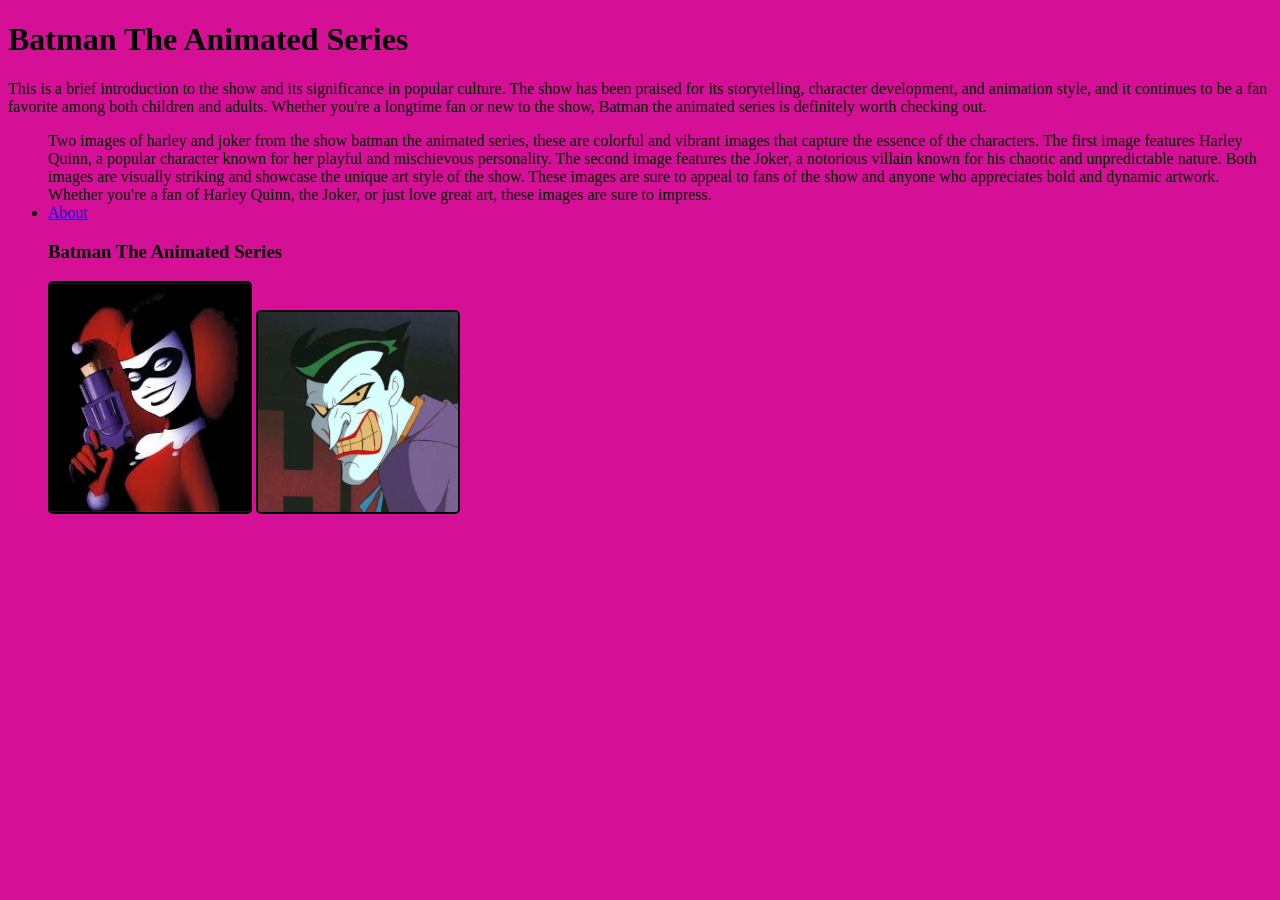
<file: index.html>
<!DOCTYPE html>
<html lang="en">
<head>
        <meta charset="UTF-8">
        <meta name="viewport" content="width=device-width, initial-scale=1.0">
        <title>Week 4 IMD</title>
        <!background-color: rgb(214, 15, 151);>
        <link rel="stylesheet" href="styles/styles.css">
</head>
<header>
    <h1>Batman The Animated Series</h1>
</header>This is a brief introduction to the show and its significance in popular culture. The show has been praised for its storytelling, character development, and animation style, and it continues to be a fan favorite among both children and adults. Whether you're a longtime fan or new to the show, Batman the animated series is definitely worth checking out.

    <ul></article>Two images of harley and joker from the show batman the animated series, these are colorful and vibrant images that capture the essence of the characters. The first image features Harley Quinn, a popular character known for her playful and mischievous personality. The second image features the Joker, a notorious villain known for his chaotic and unpredictable nature. Both images are visually striking and showcase the unique art style of the show. These images are sure to appeal to fans of the show and anyone who appreciates bold and dynamic artwork. Whether you're a fan of Harley Quinn, the Joker, or just love great art, these images are sure to impress.
   <li><a href="About.html">About</a></li>
<main>
<article>
    <!-- This is an article about IMD links and images -->
     <h3>Batman The Animated Series</h3>
        <img src="harley.jpeg" alt="harley" width="500" height="300">
        <img src="joker.webp" alt="joker" width="500" height="300">
</file>
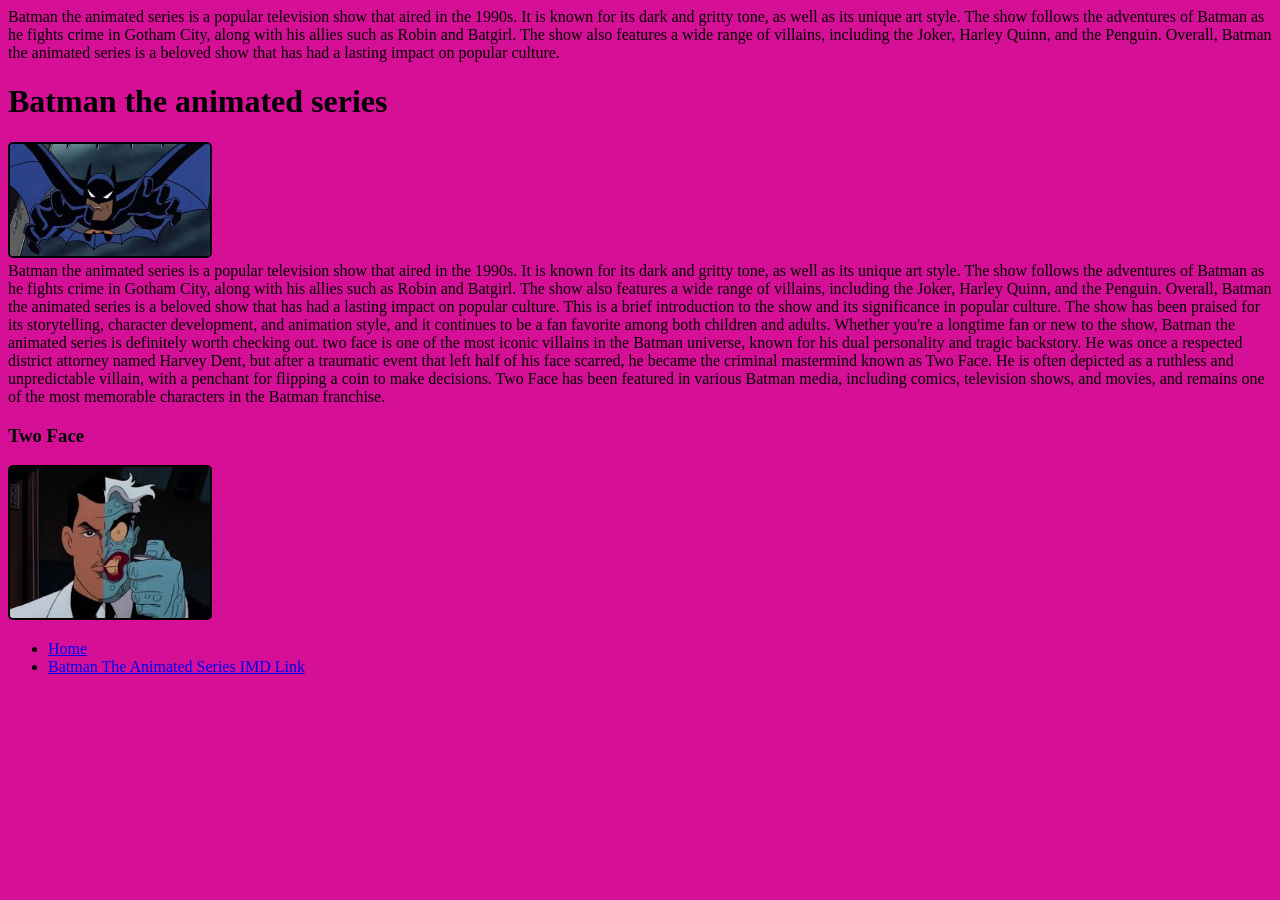
<file: about.html>
<!DOCTYPE html>
<html lang="en">
<head>
    <meta charset="UTF-8">
    <meta name="viewport" content="width=device-width, initial-scale=1.0">
    <title>Batman the Animated Series</title> 
    <link rel="stylesheet" href="styles/styles.css">
    <meta name="viewport" content="width=device-width, initial-scale=1.0">
    <title>Document</title>Batman the animated series is a popular television show that aired in the 1990s. It is known for its dark and gritty tone, as well as its unique art style. The show follows the adventures of Batman as he fights crime in Gotham City, along with his allies such as Robin and Batgirl. The show also features a wide range of villains, including the Joker, Harley Quinn, and the Penguin. Overall, Batman the animated series is a beloved show that has had a lasting impact on popular culture.   
<!background-color: rgb(214, 15, 151);>

        <link rel="stylesheet" href="styles/styles.css">
        

<bodY>
    <h1>Batman the animated series</h1>

    <img src="batman.jpeg" alt="batman" width="500" height="300">
   <article></article> Batman the animated series is a popular television show that aired in the 1990s. It is known for its dark and gritty tone, as well as its unique art style. The show follows the adventures of Batman as he fights crime in Gotham City, along with his allies such as Robin and Batgirl. The show also features a wide range of villains, including the Joker, Harley Quinn, and the Penguin. Overall, Batman the animated series is a beloved show that has had a lasting impact on popular culture.

    This is a brief introduction to the show and its significance in popular culture. The show has been praised for its storytelling, character development, and animation style, and it continues to be a fan favorite among both children and adults. Whether you're a longtime fan or new to the show, Batman the animated series is definitely worth checking out.
    two face is one of the most iconic villains in the Batman universe, known for his dual personality and tragic backstory. He was once a respected district attorney named Harvey Dent, but after a traumatic event that left half of his face scarred, he became the criminal mastermind known as Two Face. He is often depicted as a ruthless and unpredictable villain, with a penchant for flipping a coin to make decisions. Two Face has been featured in various Batman media, including comics, television shows, and movies, and remains one of the most memorable characters in the Batman franchise.

    <article>
        <!--  Two Face is one of the most iconic villains in the Batman universe-->     
        <h3>Two Face</h3>
        <img src="twoface.jpeg" alt="twoface" width="500" height="300">
</html>

    <ul>
       
        <li><a href="index.html">Home</a></li> 

        <li><a href="https://www.imdb.com/title/tt0103359/" target="_blank">Batman The Animated Series IMD Link</a></li>
        
    </ul>
</file>
<file: styles/styles.css>
/*this is CSS comment*/

body {
    background-color: rgb(214, 15, 151);    
}

/* his will apply all styles to all images in the document. */
only style one image with the class "batman-image" */
.batman-image {
    width: 200px;
    height: auto;
    border: 5px solid black;
    border-radius: 10px;
}           
img {
    width: 200px;
    height: auto;
    border: 2px solid black;
    border-radius: 5px;
</file>
